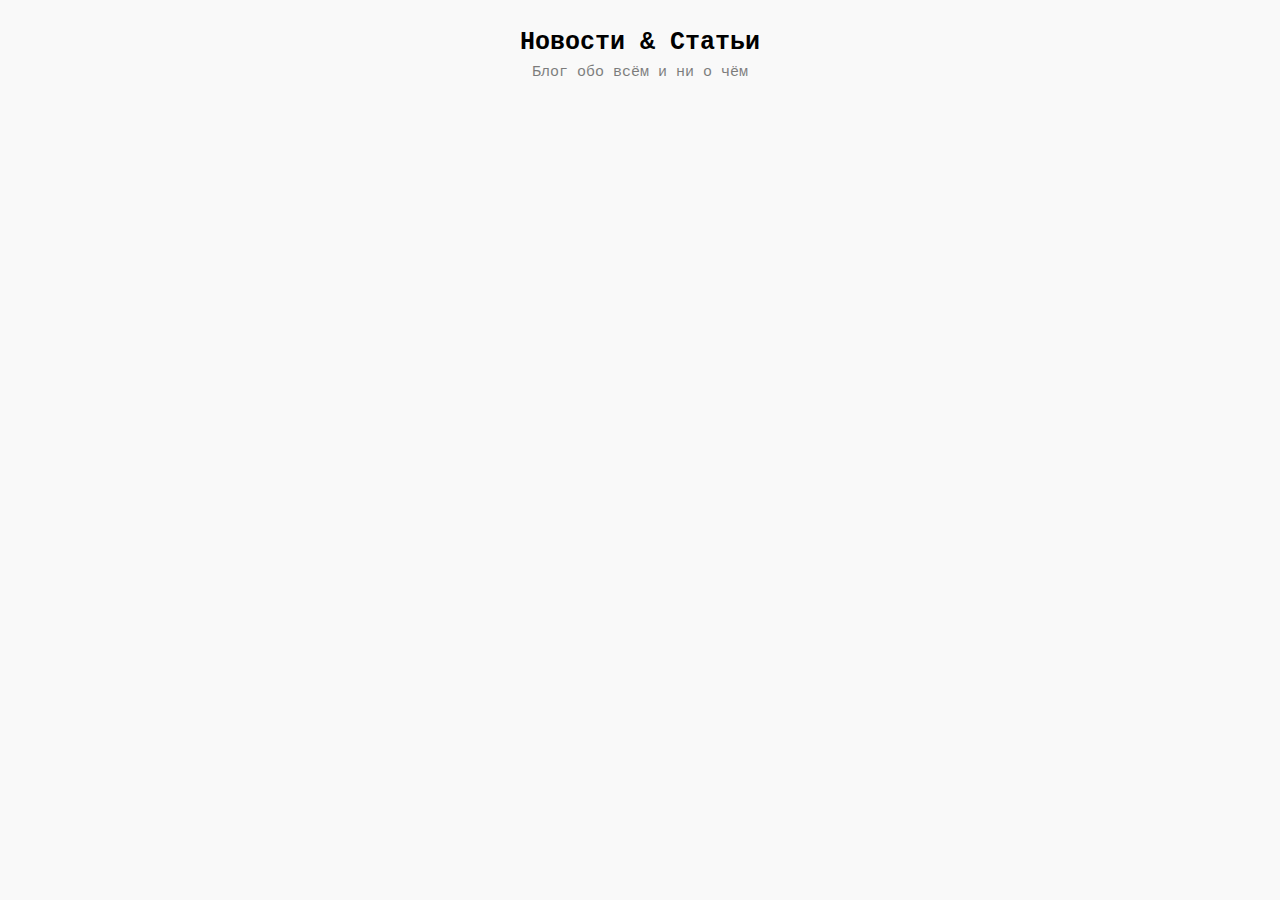
<file: index.html>
<!DOCTYPE html>
<html lang="en">
<head>
    <title>Все статьи</title>
    <meta charset="UTF-8">
    <meta http-equiv="X-UA-Compatible" content="IE=edge">
    <meta name="viewport" content="width=device-width, initial-scale=1.0">
    <link rel="stylesheet" href="./style.css">
    <script defer src="main.js"></script>
    <script>
        document.addEventListener('DOMContentLoaded', function() {
            createBlog(document.getElementById('blog'));
        });
    </script>
</head>
<body>
    <div id="blog" class="container">
        <h2 class="page-title text">
            Новости & Статьи
        </h2>
        <span class="page-description text">Блог обо всём и ни о чём</span>
    </div>
</body>
</html>
</file>
<file: style.css>
body {
    background-color: rgba(128,128,128, 0.05);
}

.container {
    text-align: center;
    max-width: 1200px;
    padding: 20px 10px;
    margin-left: auto;
    margin-right: auto;
}

.container-article {
    text-align: left;
}

.text {
    font-family: 'Courier New', Courier, monospace;
    margin: 0;
    padding: 0;
}

.page-title {
    font-size: 25px;
    margin-bottom: 5px;
}

.page-description {
    display: inline-block;
    font-size: 15px;
    color: black;
    opacity: 0.5;
    margin-bottom: 30px;
}

.article-container {
    gap: 10px;
    display: flex;  
    flex-wrap: wrap;
    border-top: 1px solid rgba(0, 0, 0, 0.1);
    padding-top: 40px;
    margin-bottom: 70px;
}

.article-card {
    padding: 20px;
    width: 200px;
    height: 200px;
    background-color: white;
    display: flex;
    flex-direction: column;
    margin-bottom: 20px;
    overflow: hidden;  
    margin-right: 70px;
}

.article-card:nth-child(4n) {
    margin-right: 0;
}

.card-title {
    font-size: 14px;
}

.card-description {
    display: inline-block;
    margin-top: auto;
    font-size: 12px;
    margin-bottom: 15px;
}

.card-btn {
    font-size: 14px;
    background-color: #3c3ee1;
    color: white;  
    padding: 10px;
    max-width: 110px;
    margin-left: auto;
    margin-right: auto;
    cursor: pointer;
}

.card-btn:hover {
    background-color: #3032c8;
}

.card-btn:active {
    background-color: #2a2cba;
}

.pagination-container {
    display: flex;
    justify-content: space-between;
    max-width: 400px;
    margin-left: auto;
    margin-right: auto;
}

.pagination-element {
    padding: 5px 10px;
    background-color: #3c3ee1;
    color: white;
    font-weight: 600;
    cursor: pointer;
    border-radius: 4px;
}

.pagination-element:hover {
    background-color: #3032c8;
}

.pagination-element:active {
    background-color: #2a2cba;
}

.pagination-element-active {
    border: 1px solid #3c3ee1;
    background-color: transparent;
    color: #3c3ee1;
}

.pagination-element-active:hover {
    border: 1px solid #3032c8;
    background-color: transparent;
    color: #3032c8;
}

.pagination-element-active:active {
    border: 1px solid #2a2cba;
    background-color: transparent;
    color: #2a2cba;
}

.pagination-dots {
    font-size: 20px;
}

.pagination-arrow {
    font-size: 20px;
    cursor: pointer;
}

.arrow-disabled {
    pointer-events: none;
}

.container-article-description {
    padding-top: 40px;
    border-top: 1px solid rgba(0, 0, 0, 0.1);
}

.article-title {
    margin-bottom: 30px;
}

.article-description {
    font-size: 20px;
}

.comments-container {
    padding-top: 70px;
}

.comment-container {
    display: flex;
    align-items: flex-start;
    flex-direction: column;
    margin-bottom: 40px;
}

.commentator-name {
    padding: 5px 10px;
    background-color: #3c3ee1;
    color: white;
    max-width: 300px;
    border-radius: 20px;
    margin-bottom: 5px;
}

.commentator-name-left {
    align-self: flex-start;
}

.commentator-name-right {
    align-self: flex-end;
}

.comment-text {
    border: 1px solid #3c3ee1;
    border-radius: 20px;
    padding: 10px 15px;
}
</file>
